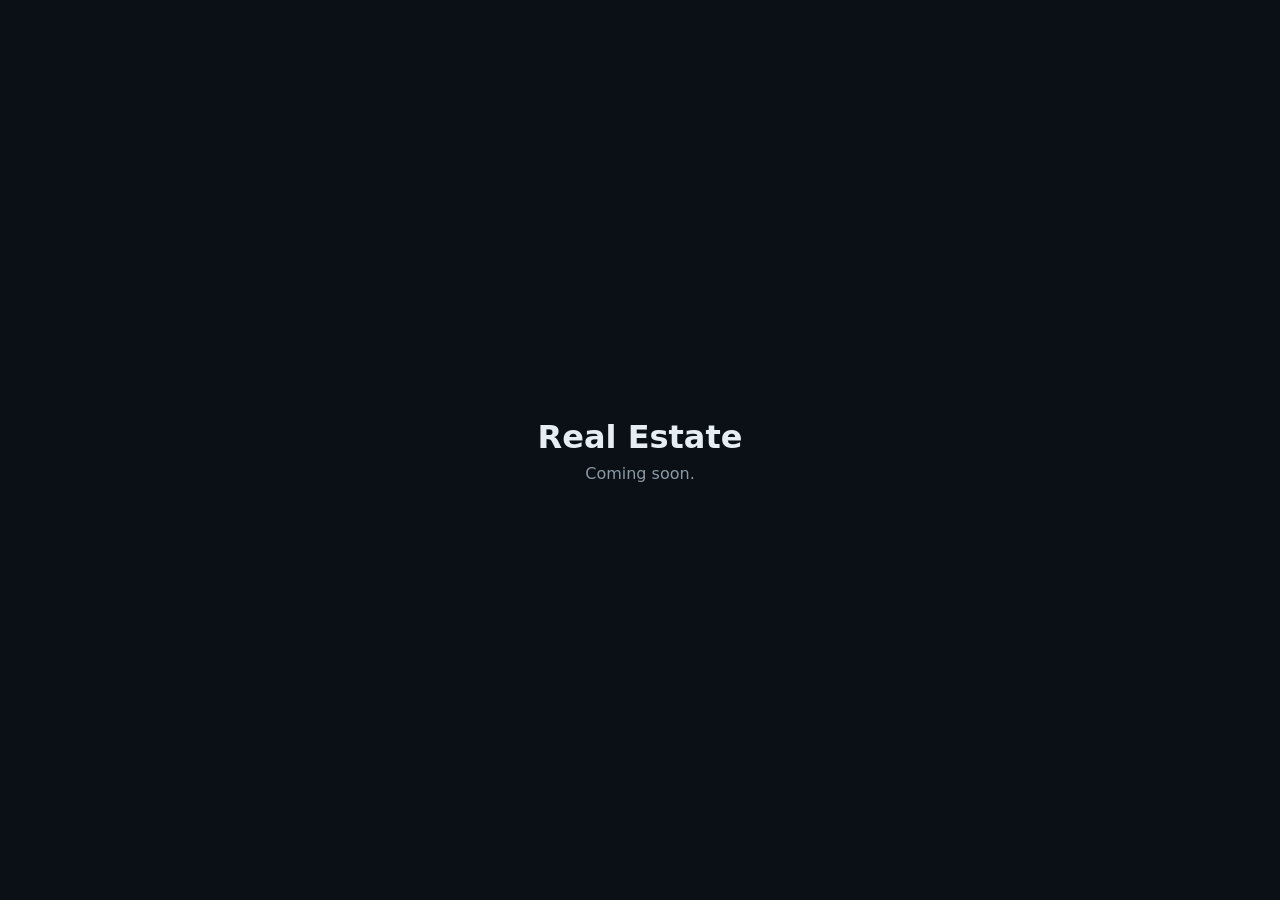
<file: index.html>
<!doctype html>
<html lang="en">
<head>
<meta charset="utf-8">
<meta name="viewport" content="width=device-width, initial-scale=1">
<title>Real Estate | Matt Pourteymaur</title>
<style>
  body { margin: 0; min-height: 100vh; display: grid; place-items: center;
         background: #0a1015; color: #e6edf3; font-family: system-ui, sans-serif; text-align: center; }
  h1 { font-size: 2rem; margin: 0 0 .5rem; }
  p { color: #8b98a5; margin: 0; }
</style>
</head>
<body>
  <main>
    <h1>Real Estate</h1>
    <p>Coming soon.</p>
  </main>
</body>
</html>
</file>
